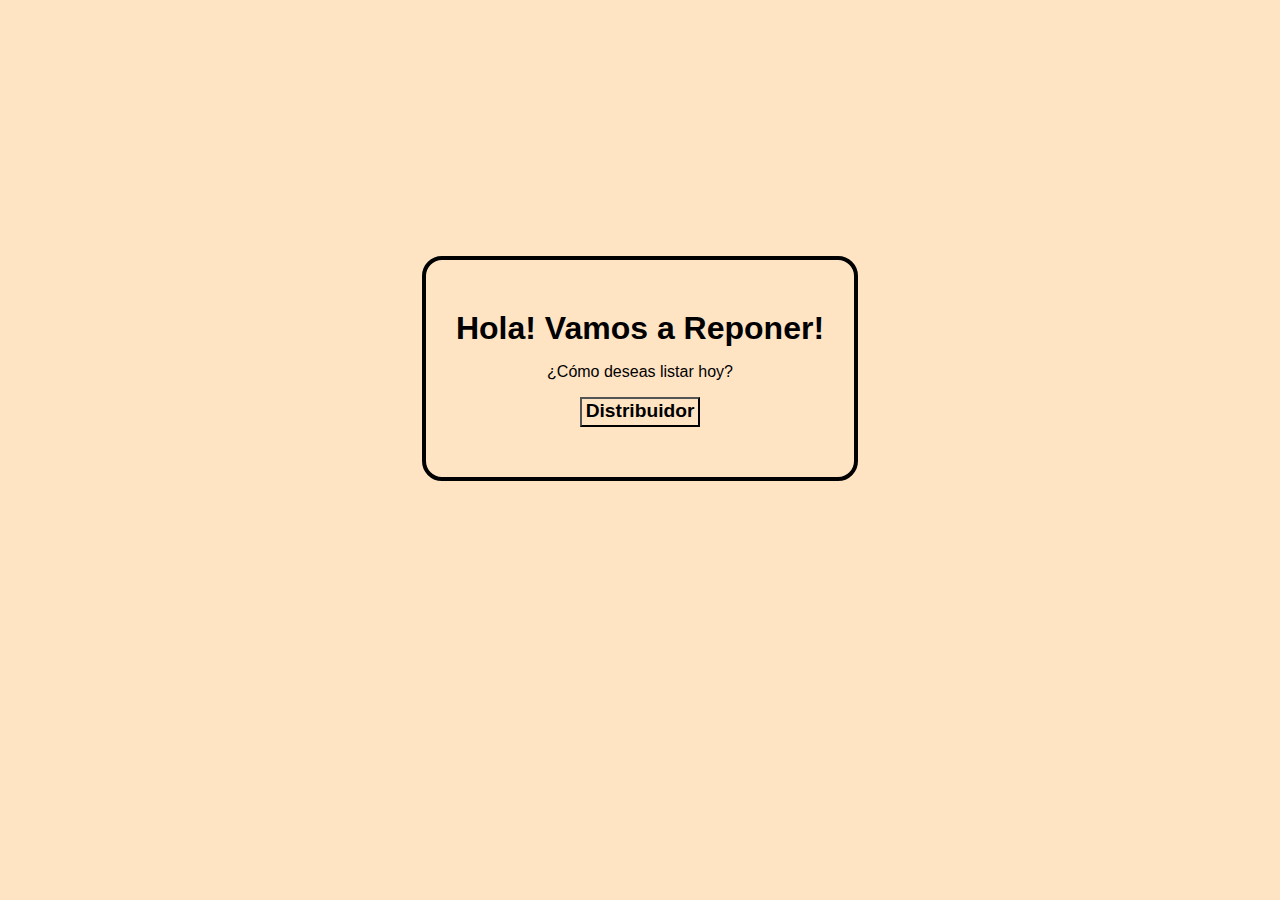
<file: index.html>
<!DOCTYPE html>
<html lang="en">
<head>
    <meta charset="UTF-8">
    <meta name="viewport" content="width=device-width, initial-scale=1.0">
    <title>Reponer</title>

    <link rel="stylesheet" href="styles/styles.css">
    <script defer src="final_script.js" ></script>
</head>


<body>
    <div id="inicio-container">
        <div class="hijos">
            <div class="home-item"><h1 class="home-item title">Hola! Vamos a Reponer!</h1></div>
            <div class="home-item"><p class="home-item">¿Cómo deseas listar hoy?</p></div>
            <div class="home-item"><button class ="home-item home-button"id = "distribuidor-bttn">Distribuidor</button></div>
        </div>
        </div>
    
</body>
</html>
</file>
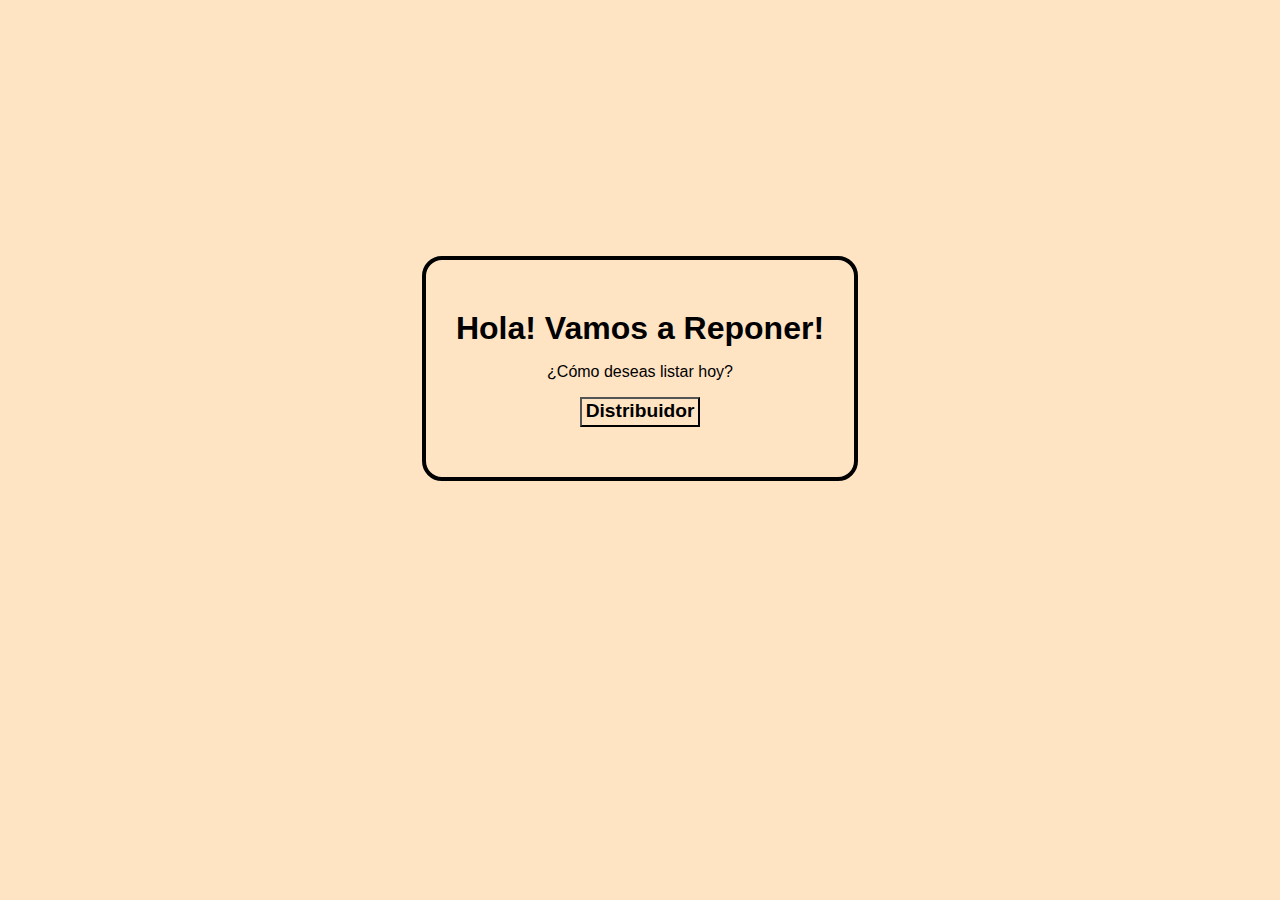
<file: repoNER/index.html>
<!DOCTYPE html>
<html lang="en">
<head>
    <meta charset="UTF-8">
    <meta name="viewport" content="width=device-width, initial-scale=1.0">
    <title>Reponer</title>

    <link rel="stylesheet" href="/repoNER/styles/styles.css">
    <script defer src="final_script.js" ></script>
</head>


<body>
    <div id="inicio-container">
        <div class="hijos">
            <div class="home-item"><h1 class="home-item title">Hola! Vamos a Reponer!</h1></div>
            <div class="home-item"><p class="home-item">¿Cómo deseas listar hoy?</p></div>
            <div class="home-item"><button class ="home-item home-button"id = "distribuidor-bttn">Distribuidor</button></div>
        </div>
        </div>
    
</body>
</html>
</file>
<file: styles/styles.css>
*{
    background-color: bisque;
    font-family: Arial, Helvetica, sans-serif;
}



#inicio-container{
    height: 80vh;
    margin: 0 auto;
    display: flex;
    justify-content: center;
    align-items: center;

}
.hijos{
    padding: 50px 30px;
    border: 4px solid black;
    border-radius: 20px;
}

.home-item{
    display: flex;
    justify-content: center;
}

.title{
    margin: 0;
}

.home-button{
    width: 120px;
    height: 30px;
    font-size: larger;
    font-weight: bold;
}

.home-button:hover{
    background-color: #7E7564;
}
/* 
.seleccione-distri{

} */

.distribuidores-container{
    display: grid;
    justify-content: baseline;
    row-gap: 10px;
}

h3{
    margin: 10px 0 0 0;
}

#distri-selector{
    text-align: center;
    max-width: 318px;
}

button{
    max-width: 318px;
}

.cards-container{
    display: grid;
    grid-template-columns: 1fr 1fr 1fr;
    justify-items: center;
}
.total-card{
    padding: 5px;
    margin-top: 20px;
    border: 2px solid black;
    border-radius: 20px;
    max-width: 300px;
    width: 75%;
}
.distri-name{
    margin: 0;
    font-size: large;
}
</file>
<file: repoNER/styles/styles.css>
*{
    background-color: bisque;
    font-family: Arial, Helvetica, sans-serif;
}



#inicio-container{
    height: 80vh;
    margin: 0 auto;
    display: flex;
    justify-content: center;
    align-items: center;

}
.hijos{
    padding: 50px 30px;
    border: 4px solid black;
    border-radius: 20px;
}

.home-item{
    display: flex;
    justify-content: center;
}

.title{
    margin: 0;
}

.home-button{
    width: 120px;
    height: 30px;
    font-size: larger;
    font-weight: bold;
}

.home-button:hover{
    background-color: #7E7564;
}
/* 
.seleccione-distri{

} */

.distribuidores-container{
    display: grid;
    justify-content: baseline;
    row-gap: 10px;
}

h3{
    margin: 10px 0 0 0;
}

#distri-selector{
    text-align: center;
    max-width: 318px;
}

button{
    max-width: 318px;
}

.cards-container{
    display: grid;
    grid-template-columns: 1fr 1fr 1fr;
    justify-items: center;
}
.total-card{
    padding: 5px;
    margin-top: 20px;
    border: 2px solid black;
    border-radius: 20px;
    max-width: 300px;
    width: 75%;
}
.distri-name{
    margin: 0;
    font-size: large;
}
</file>
